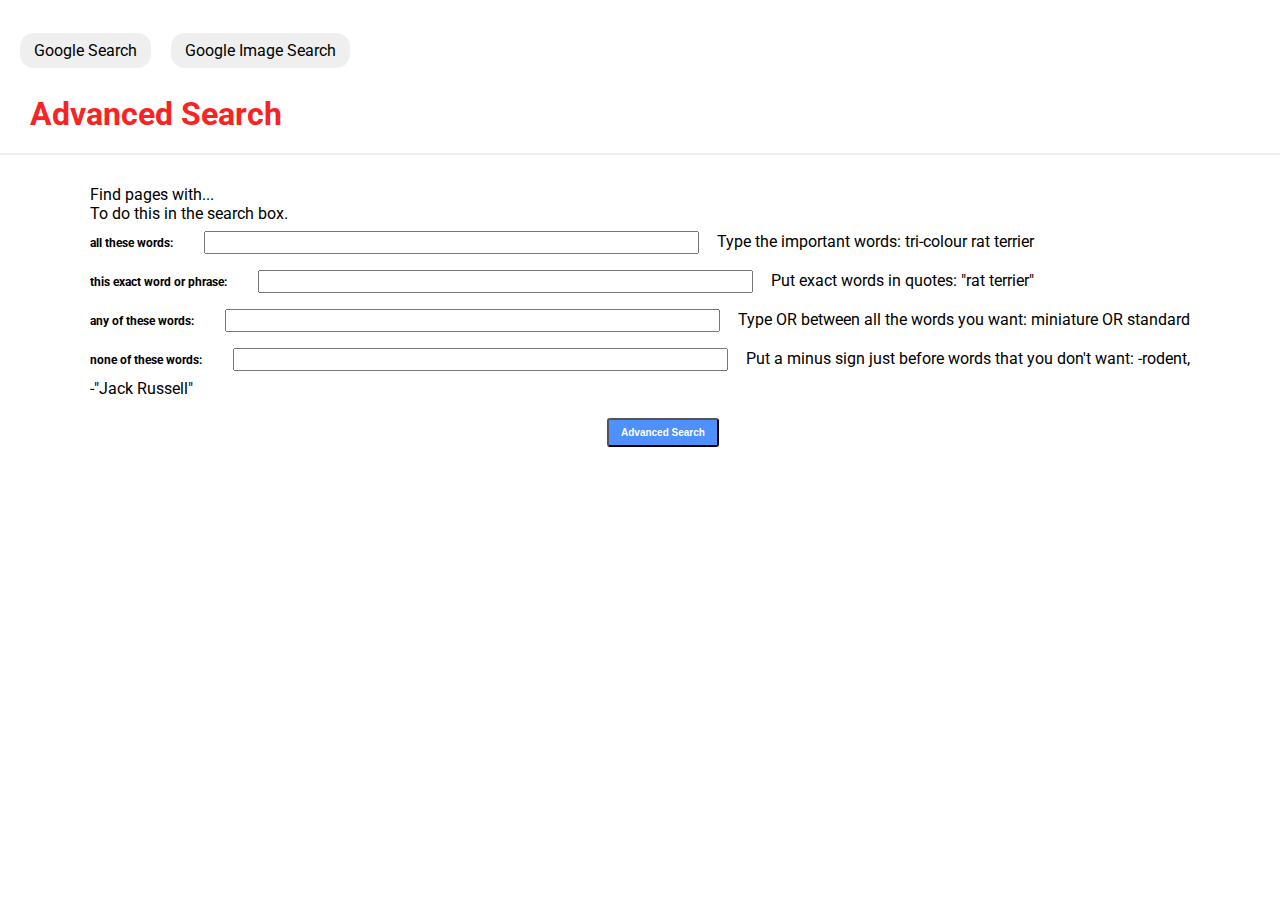
<file: advanced.html>
<!DOCTYPE html>
<html lang="en">
    <head>
        <title>Search</title>
        <link rel="stylesheet" href="https://cdnjs.cloudflare.com/ajax/libs/font-awesome/6.2.0/css/all.min.css" integrity="sha512-xh6O/CkQoPOWDdYTDqeRdPCVd1SpvCA9XXcUnZS2FmJNp1coAFzvtCN9BmamE+4aHK8yyUHUSCcJHgXloTyT2A==" crossorigin="anonymous" referrerpolicy="no-referrer" />
        <link rel="stylesheet" href="css/style.css">
    </head>
    <body >
        <nav id="advance">
            <div class="advance">
                <a href="index.html" class="btn">Google Search</a>
                <a href="image.html" class="btn">Google Image Search</a> 
            </div>
            <h1>Advanced Search</h1>
        </nav>
        
                <form action="https://www.google.com/search" id="ad-forms">
                    <div class="p-tag">
                        <p>Find pages with...</p>
                        <p>To do this in the search box.</p>
                    </div>
                        <div class="wrapper">
                            <div><label for="these">all these words:</label></div>
                            <div class="input"><input type="text" name="as_q" id="these"></div>
                            <div><span>Type the important words: tri-colour rat terrier</span></div>
                        </div>
    
                        <div class="wrapper">
                            <div><label for="exact">this exact word or phrase:</label></div>
                            <div class="input"><input type="text" name="as_epq" id="exact"></div>
                           <div> <span>Put exact words in quotes: "rat terrier"</span></div>
                        </div>
    
                        <div class="wrapper">
                            <div><label for="any">any of these words:</label></div>
                            <div class="input"><input type="text" name="as_oq" id="any"></div>
                            <div><span>Type OR between all the words you want: miniature OR standard</span></div>
                        </div>
    
                        <div class="wrapper">
                            <div><label for="none">none of these words:</label></div>
                            <div class="input"><input type="text" name="as_eq" id="none"></div>
                            <div><span>Put a minus sign just before words that you don't want:</span>
                            <span>-rodent, -"Jack Russell"</span>
                            </span></div>
                        </div>
                        <button type="submit">Advanced Search</button>
                </form>
    </body>
</html>
</file>
<file: css/style.css>
@import url("https://fonts.googleapis.com/css2?family=Roboto:wght@300&display=swap");
* {
  box-sizing: border-box;
  margin: 0;
  padding: 0;
}

body {
  font-family: "roboto", sans-serif;
  height: 100vh;
  width: 100vw;
}

.btn {
  background: #efefef;
  padding: 8px 14px;
  border-radius: 14px;
  margin: 20px 0 0 20px;
  cursor: pointer;
  transition: background 1s ease-in-out;
}

.p:hover {
  background: #59abd1;
}

.i:hover {
  background: rgb(248, 36, 36);
}

#advance {
  padding-bottom: 20px;
  border-bottom: #efefef 2px solid;
}
#advance h1 {
  color: rgb(248, 36, 36);
  margin-left: 30px;
}

.head, .advance {
  margin: 15px 0 30px;
  height: 50px;
  width: 100%;
  border-bottom: #59abd1;
  display: flex;
  align-items: center;
}
.head a, .advance a, .head .advance, .advance .advance {
  color: #000;
  text-decoration: none;
  background: #efefef;
}

.container {
  background: #fff;
  margin: 5px auto;
  overflow: auto;
  max-width: 1100px;
  height: 100vh;
}
.container .inner-container {
  display: flex;
  align-items: center;
  flex-direction: column;
  justify-content: center;
  width: 100%;
  height: 70%;
}
.container .inner-container .search {
  margin-top: 15px;
}
.container .inner-container .search img {
  margin-bottom: 50px;
  margin-left: 50px;
}
.container .inner-container .search input {
  width: 600px;
  height: 50px;
  border-radius: 30px;
  border: none;
  box-shadow: 8px 8px 15px #bebebe, -8px -8px 15px #ffffff;
}
.container .inner-container .search input:focus {
  outline: #efefef;
}
.container .inner-container .search-btn {
  width: 300px;
  height: 100px;
  margin: 15px auto;
}

/*advance search*/
#ad-forms {
  margin: 30px auto;
  height: 70vh;
  max-width: 1100px;
}
#ad-forms .wrapper div {
  display: inline;
}
#ad-forms .wrapper div label {
  margin-right: 20px;
  font-size: 12px;
  font-weight: bold;
}
#ad-forms .input {
  margin: 7px;
}
#ad-forms input {
  width: 45%;
  height: 23px;
  margin: 8px auto;
  margin-right: 7px;
}
#ad-forms input:focus {
  outline: #59abd1;
}
#ad-forms button {
  background: #4d90fe;
  margin-left: 47%;
  margin-top: 20px;
  color: #fff;
  padding: 7px 12px;
  font-size: 10px;
  font-weight: bold;
  border-radius: 3px;
  cursor: pointer;
}
#ad-forms button:hover {
  background: #3881f7;
}

/*# sourceMappingURL=style.css.map */
</file>
